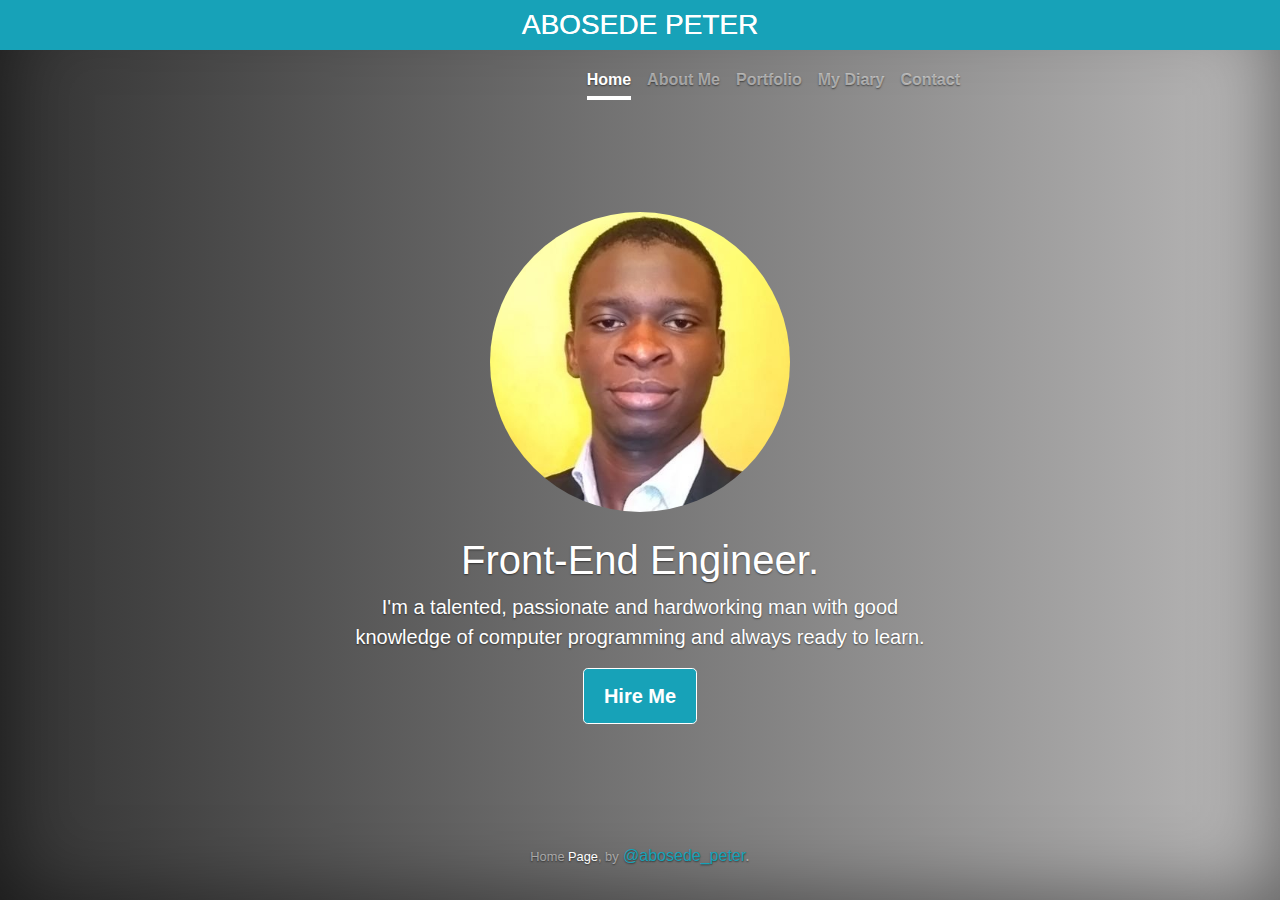
<file: index.html>
<!doctype html>
<html lang="en">

<head>
    <meta charset="utf-8">
    <meta name="viewport" content="width=device-width, initial-scale=1, shrink-to-fit=no">
    <meta name="description" content="">
    <meta name="author" content="Mark Otto, Jacob Thornton, and Bootstrap contributors">
    <meta name="generator" content="Jekyll v3.8.6">

    <title>Home | ABOSEDE PETER</title>

    <link rel="canonical" href="https://getbootstrap.com/docs/4.4/examples/cover/">
    <link rel="stylesheet" href="https://stackpath.bootstrapcdn.com/bootstrap/4.4.1/css/bootstrap.min.css">
    <script src="https://stackpath.bootstrapcdn.com/bootstrap/4.4.1/js/bootstrap.min.js"></script>

    <!-- Bootstrap core CSS -->
    <link href="css/bootstrap.min.css" rel="stylesheet">

    <!-- Custom styles for this template -->
    <link href="css/cover.css" rel="stylesheet">
</head>

<body class="text-center">
    <div class="cover-container d-flex w-100 h-100 p-3 mx-auto flex-column">
        <header class="masthead mb-auto">
            <div class="inner">
    
				<!-- LOGO -->
                <h3 class="masthead-brand mb-3 text-white bg-info fixed-top py-2 " style="text-shadow: 0.22px 0.2px white;"> ABOSEDE PETER</h3>
				<!-- NAVIGATION MENU -->
                <nav class="nav nav-masthead justify-content-center mt-5">
                    <a class="nav-link active" href="index.html">Home</a>
                    <a class="nav-link " href="pages/about.html">About Me</a>
                    <a class="nav-link" href="pages/portfolio.html">Portfolio</a>
                    <a class="nav-link" href="pages/diary.html">My Diary</a>
                    <a class="nav-link" href="pages/contact.html">Contact</a>
                </nav>
            </div>
        </header>

        <div role="main" class="inner cover">
            <br/>
			
			<!-- BIG IMAGE ON HOMEPAGE -->
            <img src="images/profile.jpg" alt="My Main Image" width="300" style="border-radius: 300px;">
            <br/>
            <br/>

            <h1 class="cover-heading">Front-End Engineer.</h1>

            <p class="lead"> I'm a talented, passionate and hardworking man with good knowledge of computer programming and always ready to learn. 
            </p>
			
            <p class="lead">
                <a href="pages/contact.html" class="btn btn-lg btn-secondary bg-info text-white">Hire Me<br/></a>
                <br/>
            </p>
			
        </div>

        <footer class="mastfoot mt-auto pt-3">
            <div class="inner">
                <p><small>Home <a href="#">Page</a>, by</small> <a href="https://twitter.com/abosede_peter" class="text-info">@abosede_peter</a>.</p>
            </div>
        </footer>

    </div>
</body>

</html>
</file>
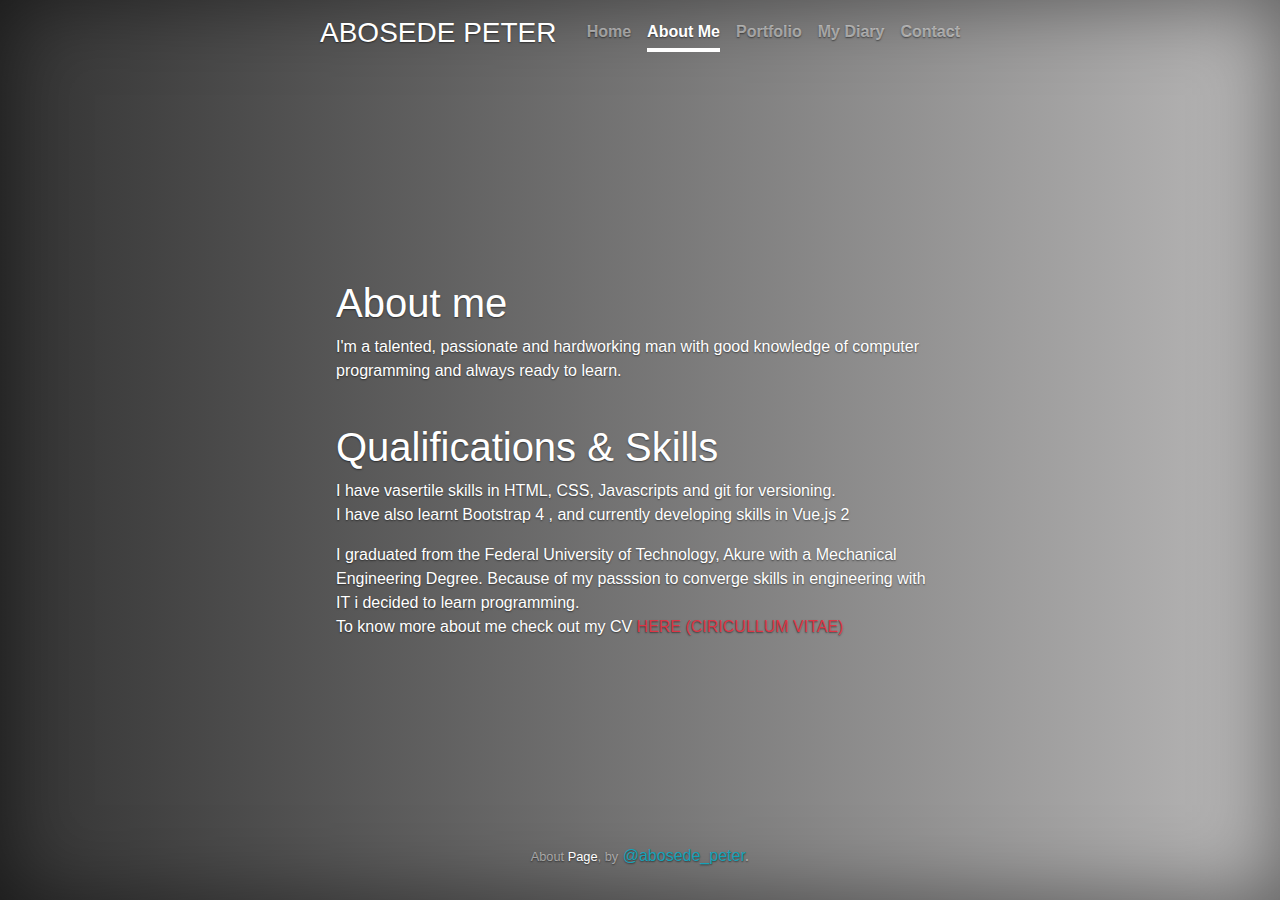
<file: pages/about.html>
<!doctype html>
<html lang="en">

<head>
    <meta charset="utf-8">
    <meta name="viewport" content="width=device-width, initial-scale=1, shrink-to-fit=no">
    <meta name="description" content="">
    <meta name="author" content="Mark Otto, Jacob Thornton, and Bootstrap contributors">
    <meta name="generator" content="Jekyll v3.8.6">

    <title>About | ABOSEDE PETER</title>

    <link rel="canonical" href="https://getbootstrap.com/docs/4.4/examples/cover/">
    <link rel="stylesheet" href="https://stackpath.bootstrapcdn.com/bootstrap/4.4.1/css/bootstrap.min.css">
    <script src="https://stackpath.bootstrapcdn.com/bootstrap/4.4.1/js/bootstrap.min.js"></script>

    <!-- Bootstrap core CSS -->
    <link href="../css/bootstrap.min.css" rel="stylesheet">

    <!-- Custom styles for this template -->
    <link href="../css/cover.css" rel="stylesheet">
</head>

<body class="text-center">
    <div class="cover-container d-flex w-100 h-100 p-3 mx-auto flex-column">
        <header class="masthead mb-auto">
            <div class="inner">
    
				<!-- LOGO -->
                <h3 class="masthead-brand mb-3">ABOSEDE PETER</h3>
				<!-- NAVIGATION MENU -->
                <nav class="nav nav-masthead justify-content-center">
                    <a class="nav-link" href="../index.html">Home</a>
                    <a class="nav-link active" href="../pages/about.html">About Me</a>
                    <a class="nav-link" href="../pages/portfolio.html">Portfolio</a>
                    <a class="nav-link" href="diary.html">My Diary</a>
                    <a class="nav-link" href="../contact.html">Contact</a>
                </nav>
            </div>
        </header>

        <div role="main" class="inner px-3">
            <br/>
			 

            <h1 style="text-align:left;">About me</h1>

            <p style="text-align:left;">  I'm a talented, passionate and hardworking man with good knowledge of computer programming and always ready to learn.
            </p>
			
			
			
			<br/>
			
			<h1 style="text-align:left;">Qualifications & Skills</h1>

            <p style="text-align:left;"> I have vasertile skills in HTML, CSS, Javascripts and git for versioning.
                <br>
                I have also learnt Bootstrap 4 , and currently developing skills in Vue.js 2
            </p>
			
            <p style="text-align:left;"> I graduated from the Federal University of Technology, Akure with a Mechanical Engineering Degree. Because of my passsion to converge skills in engineering with IT i decided to learn programming.
                 <br>
                 To know more about me check out my CV <a href="Abosede Peter CV.pdf" download class="text-danger">HERE (CIRICULLUM VITAE)</a>
            </p>
			
             
			
        </div>

        <footer class="mastfoot mt-auto">
            <div class="inner">
                <p><small>About <a href="#">Page</a>, by</small> <a href="https://twitter.com/abosede_peter" class="text-info">@abosede_peter</a>.</p>
            </div>
        </footer>

    </div>
</body>

</html>
</file>
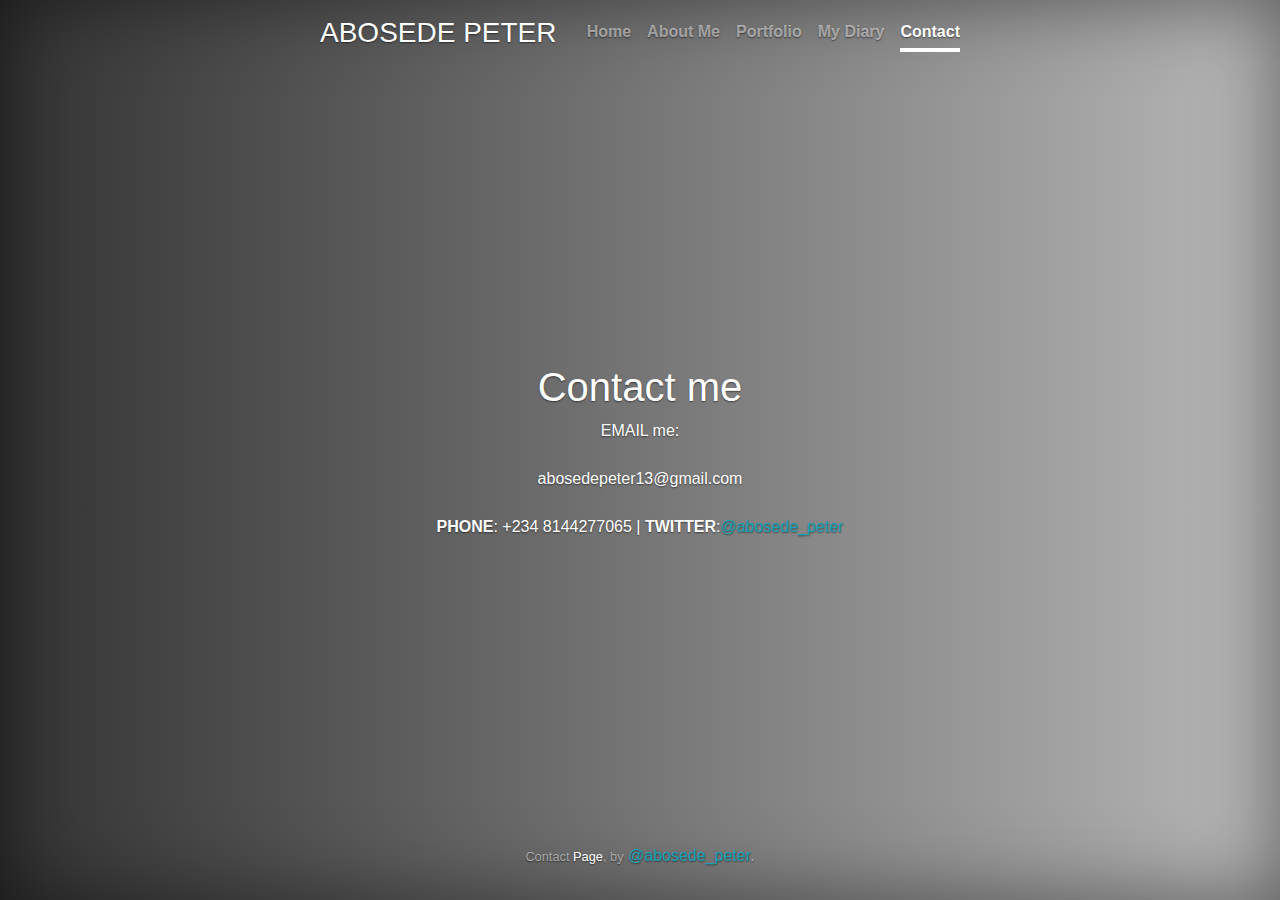
<file: pages/contact.html>
<!doctype html>
<html lang="en">

<head>
    <meta charset="utf-8">
    <meta name="viewport" content="width=device-width, initial-scale=1, shrink-to-fit=no">
    <meta name="description" content="">
    <meta name="author" content="Mark Otto, Jacob Thornton, and Bootstrap contributors">
    <meta name="generator" content="Jekyll v3.8.6">

    <title>Portfolio | ABOSEDE PETER</title>

    <link rel="canonical" href="https://getbootstrap.com/docs/4.4/examples/cover/">
    <link rel="stylesheet" href="https://stackpath.bootstrapcdn.com/bootstrap/4.4.1/css/bootstrap.min.css">
    <script src="https://stackpath.bootstrapcdn.com/bootstrap/4.4.1/js/bootstrap.min.js"></script>

    <!-- Bootstrap core CSS -->
    <link href="../css/bootstrap.min.css" rel="stylesheet">

    <!-- Custom styles for this template -->
    <link href="../css/cover.css" rel="stylesheet">
</head>

<body class="text-center">
    <div class="cover-container d-flex w-100 h-100 p-3 mx-auto flex-column">
        <header class="masthead mb-auto">
            <div class="inner">
    
				<!-- LOGO -->
                <h3 class="masthead-brand mb-3">ABOSEDE PETER</h3>
				<!-- NAVIGATION MENU -->
                <nav class="nav nav-masthead justify-content-center">
                    <a class="nav-link" href="../index.html">Home</a>
                    <a class="nav-link  " href="../pages/about.html">About Me</a>
                    <a class="nav-link" href="../pages/portfolio.html">Portfolio</a>
                    <a class="nav-link" href="../pages/diary.html">My Diary</a>
                    <a class="nav-link active" href="contact.html">Contact</a>
                </nav>
            </div>
        </header>

        <div role="main" class="inner">
            <br/>
			 

            <h1 >Contact me</h1>

			 
				<p>EMAIL me:<br/> <br/><a href="mailto:abosedepeter13@gmail.com">abosedepeter13@gmail.com </a><br><br> <b>PHONE</b>: +234 8144277065 | <b>TWITTER</b>:<a href="https://twitter.com/abosede_peter" class="text-info">@abosede_peter </a></p>
			   

			
             
			
        </div>

        <footer class="mastfoot mt-auto pt-3">
            <div class="inner">
                <p><small>Contact <a href="#">Page</a>, by</small> <a href="https://twitter.com/abosede_peter" class="text-info">@abosede_peter</a>.</p>
            </div>
        </footer>

    </div>
</body>

</html>
</file>
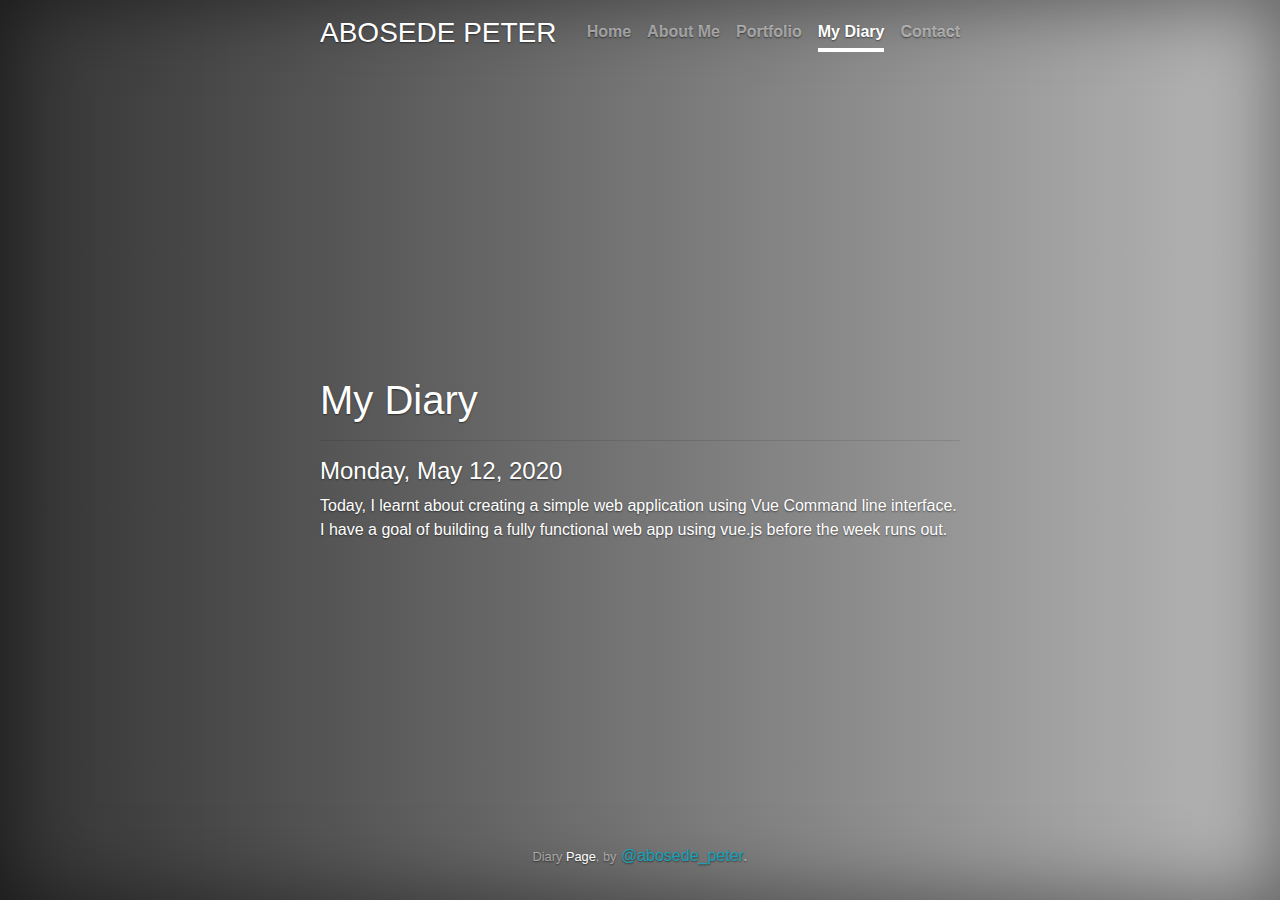
<file: pages/diary.html>
<!doctype html>
<html lang="en">

<head>
    <meta charset="utf-8">
    <meta name="viewport" content="width=device-width, initial-scale=1, shrink-to-fit=no">
    <meta name="description" content="">
    <meta name="author" content="Mark Otto, Jacob Thornton, and Bootstrap contributors">
    <meta name="generator" content="Jekyll v3.8.6">

    <title>Diary | ABOSEDE PETER</title>

    <link rel="canonical" href="https://getbootstrap.com/docs/4.4/examples/cover/">
    <link rel="stylesheet" href="https://stackpath.bootstrapcdn.com/bootstrap/4.4.1/css/bootstrap.min.css">
    <script src="https://stackpath.bootstrapcdn.com/bootstrap/4.4.1/js/bootstrap.min.js"></script>

    <!-- Bootstrap core CSS -->
    <link href="../css/bootstrap.min.css" rel="stylesheet">

    <!-- Custom styles for this template -->
    <link href="../css/cover.css" rel="stylesheet">
</head>

<body class="text-center">
    <div class="cover-container d-flex w-100 h-100 p-3 mx-auto flex-column">
        <header class="masthead mb-auto">
            <div class="inner">
    
				<!-- LOGO -->
                <h3 class="masthead-brand mb-3">ABOSEDE PETER</h3>
				<!-- NAVIGATION MENU -->
                <nav class="nav nav-masthead justify-content-center">
                    <a class="nav-link" href="index.html">Home</a>
                    <a class="nav-link" href="about.html">About Me</a>
                    <a class="nav-link" href="portfolio.html">Portfolio</a>
                    <a class="nav-link active" href="diary.html">My Diary</a>
                    <a class="nav-link" href="contact.html">Contact</a>
                </nav>
            </div>
        </header>

        <div role="main" class="inner">
            <br/>
			 

            <h1 style="text-align:left;">My Diary</h1><hr>
            <h4 style="text-align:left;">Monday, May 12, 2020</h4>

            <p style="text-align:left;"> Today, I learnt about creating a simple web application using Vue Command line interface. 
                I have a goal of building a fully functional web app using vue.js before the week runs out.
            </p>
			
			 
			
			 
			
             
			
        </div>

        <footer class="mastfoot mt-auto">
            <div class="inner">
                <p><small>Diary <a href="#">Page</a>, by</small> <a href="https://twitter.com/abosede_peter" class="text-info">@abosede_peter</a>.</p>
            </div>
        </footer>

    </div>
</body>

</html>
</file>
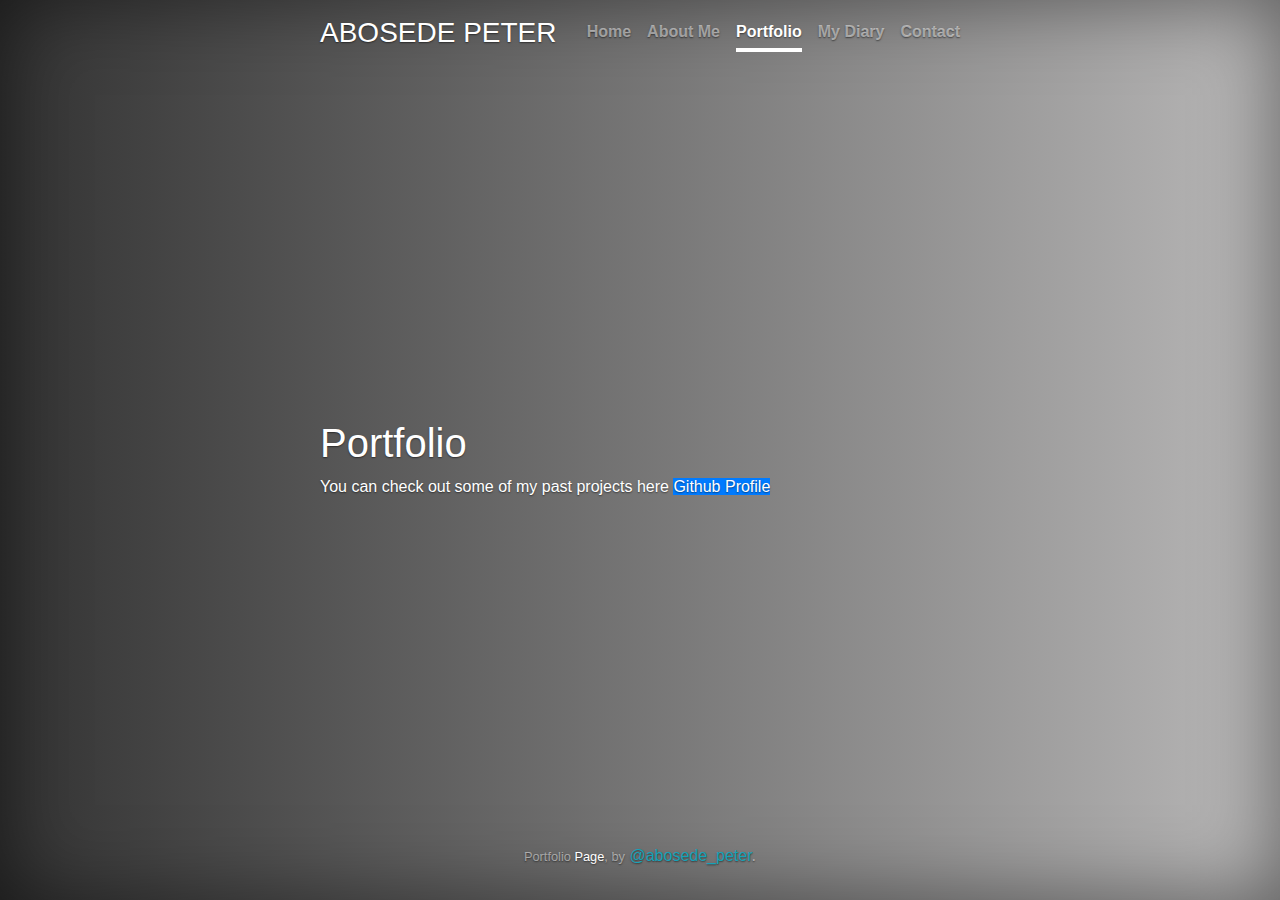
<file: pages/portfolio.html>
<!doctype html>
<html lang="en">

<head>
    <meta charset="utf-8">
    <meta name="viewport" content="width=device-width, initial-scale=1, shrink-to-fit=no">
    <meta name="description" content="">
    <meta name="author" content="Mark Otto, Jacob Thornton, and Bootstrap contributors">
    <meta name="generator" content="Jekyll v3.8.6">

    <title>Portfolio | ABOSEDE PETER</title>

    <link rel="canonical" href="https://getbootstrap.com/docs/4.4/examples/cover/">
    <link rel="stylesheet" href="https://stackpath.bootstrapcdn.com/bootstrap/4.4.1/css/bootstrap.min.css">
    <script src="https://stackpath.bootstrapcdn.com/bootstrap/4.4.1/js/bootstrap.min.js"></script>

    <!-- Bootstrap core CSS -->
    <link href="../css/bootstrap.min.css" rel="stylesheet">

    <!-- Custom styles for this template -->
    <link href="../css/cover.css" rel="stylesheet">
</head>

<body class="text-center">
    <div class="cover-container d-flex w-100 h-100 p-3 mx-auto flex-column">
        <header class="masthead mb-auto">
            <div class="inner">
    
				<!-- LOGO -->
                <h3 class="masthead-brand mb-3">ABOSEDE PETER</h3>
				<!-- NAVIGATION MENU -->
                <nav class="nav nav-masthead justify-content-center">
                    <a class="nav-link" href="../index.html">Home</a>
                    <a class="nav-link " href="../pages/about.html">About Me</a>
                    <a class="nav-link active" href="../pages/portfolio.html">Portfolio</a>
                    <a class="nav-link" href="../pages/diary.html">My Diary</a>
                    <a class="nav-link" href="../contact.html">Contact</a>
                </nav>
            </div>
        </header>

        <div role="main" class="inner">
            <br/>
			 

            <h1 style="text-align:left;">Portfolio</h1>

            <p style="text-align:left;"> You can check out some of my past projects here <a  target="_blank" href="https://www.github.com/aerocedi" class="bg-primary">Github Profile</a>
            </p>
			
			 
             
			
        </div>

        <footer class="mastfoot mt-auto">
            <div class="inner">
                <p><small>Portfolio <a href="#">Page</a>, by</small> <a href="https://twitter.com/abosede_peter" class="text-info">@abosede_peter</a>.</p>
            </div>
        </footer>

    </div>
</body>

</html>
</file>
<file: css/cover.css>
/*
 * Globals
 */

/* Links */
a,
a:focus,
a:hover {
  color: #fff;
}

/* Custom default button */
.btn-secondary,
.btn-secondary:hover,
.btn-secondary:focus {
  color: #333;
  text-shadow: none; /* Prevent inheritance from `body` */
  background-color: #fff;
  border: .05rem solid #fff;
}


/*
 * Base structure
 */

html,
body {
  height: 100%;
  background: linear-gradient(-90deg,rgb(185, 184, 184),#333);
}

body {
  display: -ms-flexbox;
  display: flex;
  color: #fff;
  text-shadow: 0 .05rem .1rem rgba(0, 0, 0, .5);
  box-shadow: inset 0 0 5rem rgba(0, 0, 0, .5);
}

.cover-container {
  max-width: 42em;
}


/*
 * Header
 */
.masthead {
  margin-bottom: 2rem;
}

.masthead-brand {
  margin-bottom: 0;
}

.nav-masthead .nav-link {
  padding: .25rem 0;
  font-weight: 700;
  color: rgba(255, 255, 255, .5);
  background-color: transparent;
  border-bottom: .25rem solid transparent;
}

.nav-masthead .nav-link:hover,
.nav-masthead .nav-link:focus {
  border-bottom-color: rgba(255, 255, 255, .25);
}

.nav-masthead .nav-link + .nav-link {
  margin-left: 1rem;
}

.nav-masthead .active {
  color: #fff;
  border-bottom-color: #fff;
}

@media (min-width: 48em) {
  .masthead-brand {
    float: left;
  }
  .nav-masthead {
    float: right;
  }
}


/*
 * Cover
 */
.cover {
  padding: 0 1.5rem;
}
.cover .btn-lg {
  padding: .75rem 1.25rem;
  font-weight: 700;
}


/*
 * Footer
 */
.mastfoot {
  color: rgba(255, 255, 255, .5);
}
</file>
